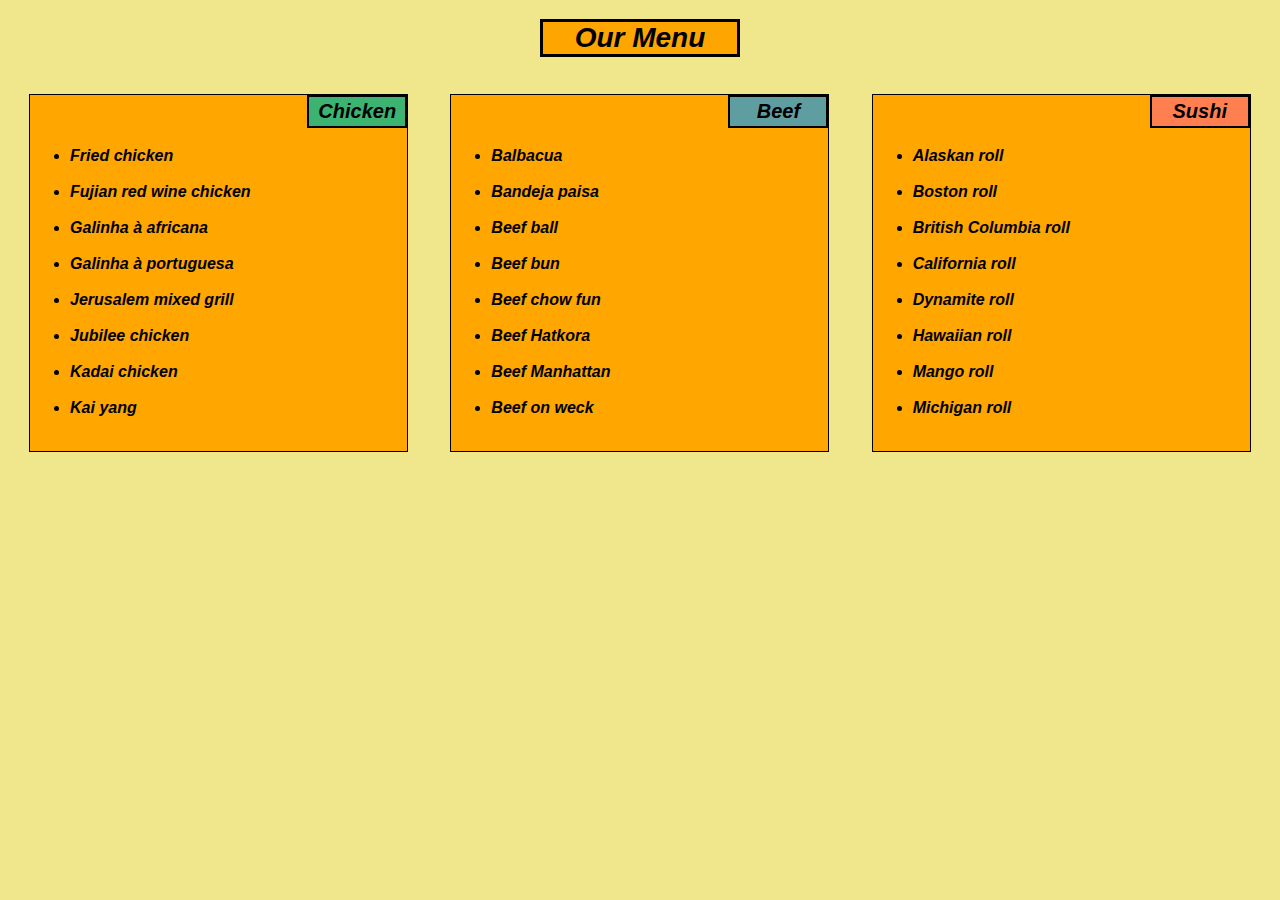
<file: module2_solution/index.html>
<!DOCTYPE html>
<html>

<head>

	<title>Week-2 solution</title>
	<meta charset="utf-8">
	<meta name="viewport" content="width=device-width, initial-scale=1">
	<link rel="stylesheet" type="text/css" href="css_file/styling.css">

<style type="text/css">

	* {
		box-sizing: border-box;
	  }

		@media (min-width: 992px)
		{
			.col-lg-4{
				float: left;
				width: 33.33%;
			}
		}

		@media (min-width: 768px) and (max-width: 991px) 
		{
			.col-md-6, .col-md-12{
				float: left;

			}
			.col-md-6{
				width: 50%;
			}
			.col-md-12{
				width: 105.5%;
				margin-left: -22px;

			}
		}

		@media (max-width: 767px)
		{ 
			.col-sm-12{
				float: left;
				width: 100%
			}
		}

</style>

</head>

<body>

	<center><h1>Our Menu</h1></center>
	<br>

<section class="row">

				<article class="col-md-6 col-lg-4 col-sm-12">
					<article>
	<h3 id="one">Chicken</h3>
	<br>
<p>	
	<ul>
		<br>
			<li>Fried chicken</li>
		<br>
			<li>Fujian red wine chicken</li>
		<br>
			<li>Galinha à africana</li>
		<br>
			<li>Galinha à portuguesa</li>
		<br>
			<li>Jerusalem mixed grill</li>
		<br>
			<li>Jubilee chicken</li>
		<br>
			<li>Kadai chicken</li>
		<br>
			<li>Kai yang</li>
		<br>
	</ul>
</p>
					</article>
				</article>

				<article class="col-md-6 col-lg-4 col-sm-12">
					<article>
	<h3 id="two">Beef</h3>
	<br>
<p>	
	<ul>
		<br>
			<li>Balbacua</li>
		<br>
			<li>Bandeja paisa</li>
		<br>
			<li>Beef ball</li>
		<br>
			<li>Beef bun</li>
		<br>
			<li>Beef chow fun</li>
		<br>
			<li>Beef Hatkora</li>
		<br>
			<li>Beef Manhattan</li>
		<br>
			<li>Beef on weck</li>
		<br>
	</ul>
</p>
					</article>
				</article>

				<article class="col-md-12 col-lg-4 col-sm-12">
					<article>
	<h3 id="three">Sushi</h3>
	<br>
<p>	
	<ul>
		<br>
			<li>Alaskan roll</li>	
		<br>
			<li>Boston roll</li>
		<br>
			<li>British Columbia roll</li>
		<br>
			<li>California roll</li>	
		<br>
			<li>Dynamite roll</li>	
		<br>
			<li>Hawaiian roll</li>	
		<br>
			<li>Mango roll</li>	
		<br>
			<li>Michigan roll</li>
		<br>
	</ul>
</p>
					</article>
				</article>
</section>

</body>

</html>
</file>
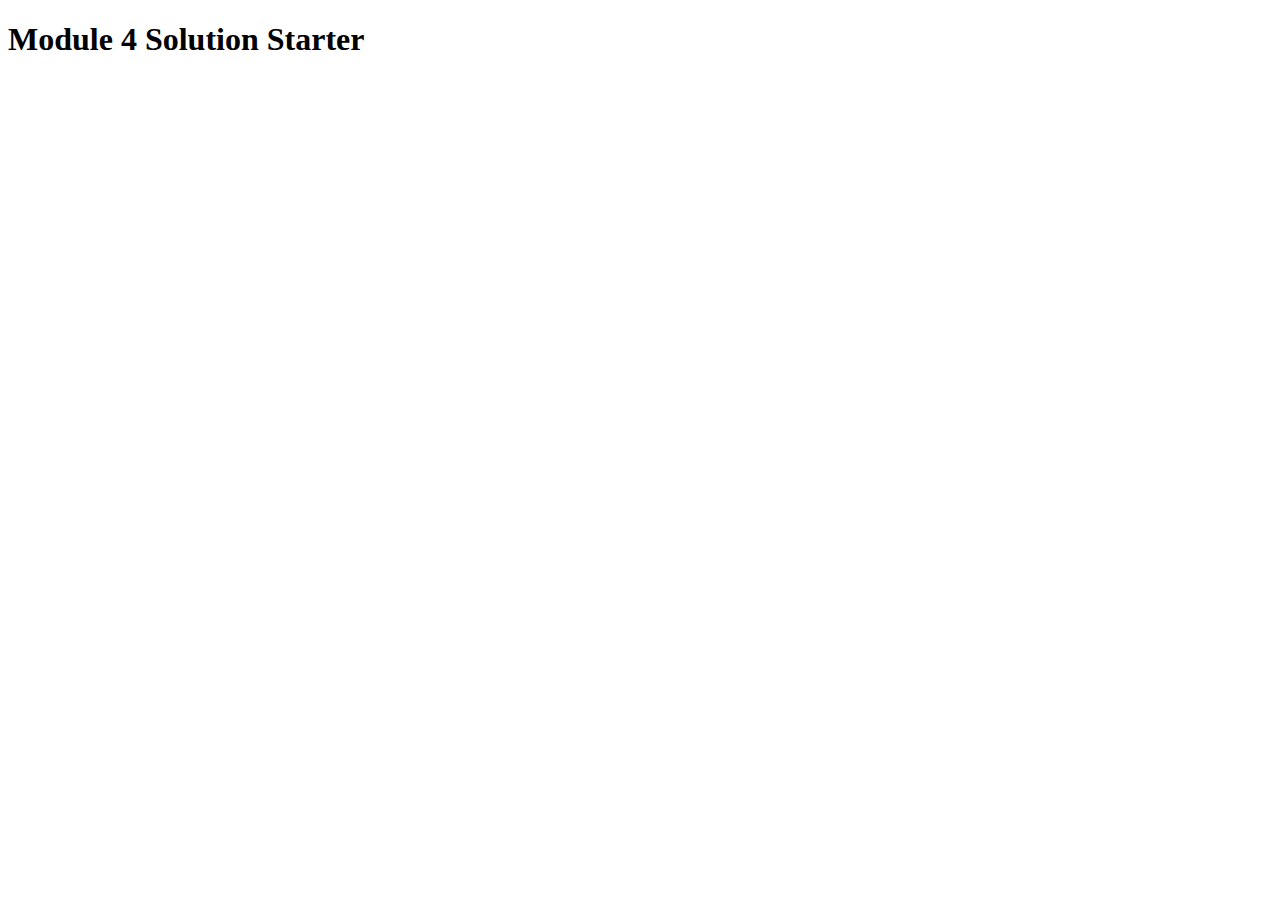
<file: module4-solution/index.html>
<!DOCTYPE html>
<html>
<head>
  <meta charset="utf-8">
  <title>Module 4 Solution Starter</title>
  <script src="SpeakHello.js"></script>
  <script src="SpeakGoodBye.js"></script>
  <script src="script.js"></script>
</head>
<body>
  <h1>Module 4 Solution Starter</h1>
</body>
</html>
</file>
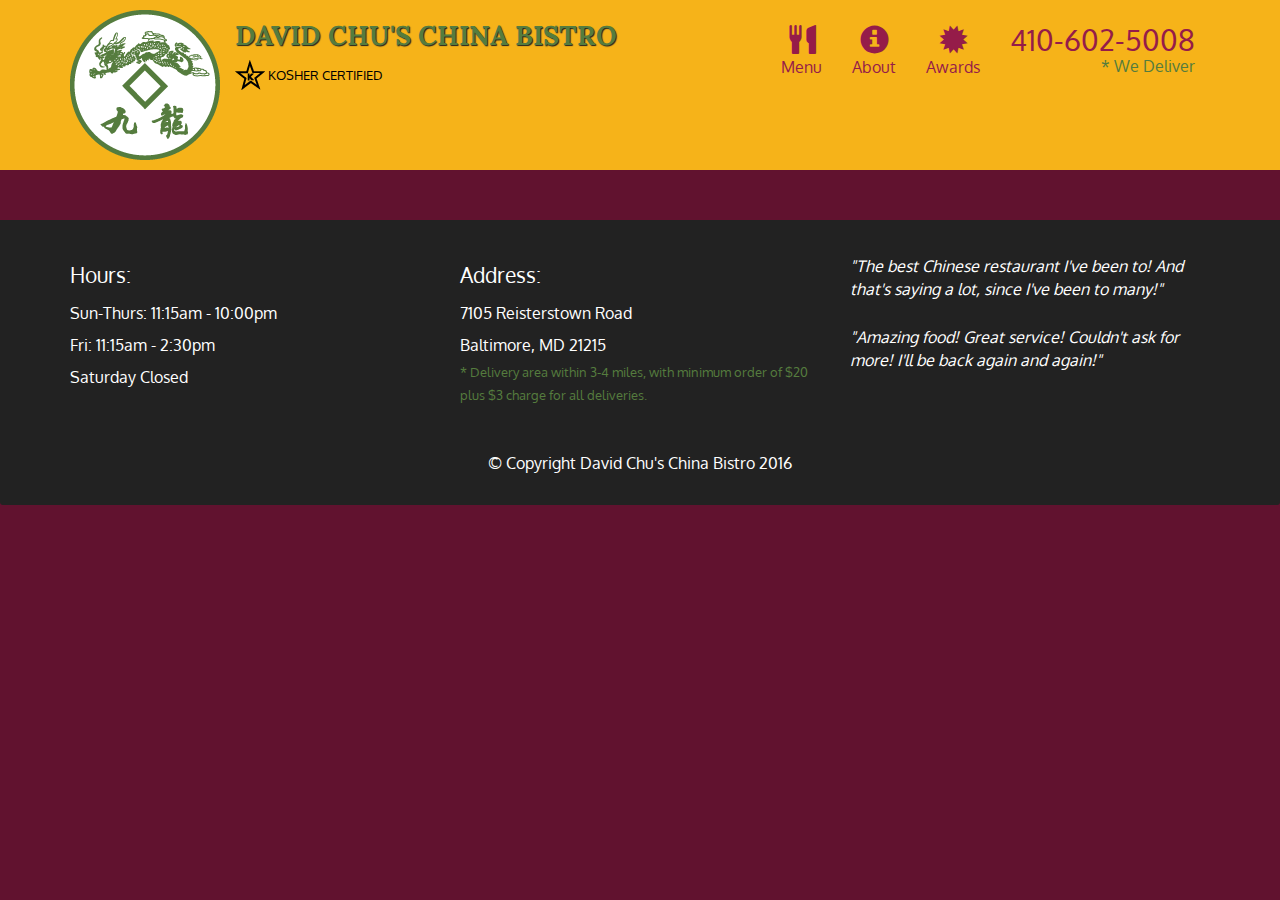
<file: module5-solution/index.html>
<!doctype html>
<html lang="en">
  <head>
    <meta charset="utf-8">
    <meta http-equiv="X-UA-Compatible" content="IE=edge">
    <meta name="viewport" content="width=device-width, initial-scale=1">
    <title>David Chu's China Bistro</title>
    <link rel="stylesheet" href="css/bootstrap.min.css">
    <link rel="stylesheet" href="css/styles.css">
    <link href='https://fonts.googleapis.com/css?family=Oxygen:400,300,700' rel='stylesheet' type='text/css'>
    <link href='https://fonts.googleapis.com/css?family=Lora' rel='stylesheet' type='text/css'>
  </head>
<body>
  <header>
    <nav id="header-nav" class="navbar navbar-default">
      <div class="container">
        <div class="navbar-header">
          <a href="index.html" class="pull-left visible-md visible-lg">
            <div id="logo-img" alt="Logo image"></div>
          </a>

          <div class="navbar-brand">
            <a href="index.html"><h1>David Chu's China Bistro</h1></a>
            <p>
              <img src="images/star-k-logo.png" alt="Kosher certification">
              <span>Kosher Certified</span>
            </p>
          </div>

          <button id="navbarToggle" type="button" class="navbar-toggle collapsed" data-toggle="collapse" data-target="#collapsable-nav" aria-expanded="false">
            <span class="sr-only">Toggle navigation</span>
            <span class="icon-bar"></span>
            <span class="icon-bar"></span>
            <span class="icon-bar"></span>
          </button>
        </div>
        
        <div id="collapsable-nav" class="collapse navbar-collapse">
           <ul id="nav-list" class="nav navbar-nav navbar-right">
            <li id="navHomeButton" class="visible-xs active">
              <a href="index.html">
                <span class="glyphicon glyphicon-home"></span> Home</a>
            </li>
            <li id="navMenuButton">
              <a href="#" onclick="$dc.loadMenuCategories();">
                <span class="glyphicon glyphicon-cutlery"></span><br class="hidden-xs"> Menu</a>
            </li>
            <li>
              <a href="#">
                <span class="glyphicon glyphicon-info-sign"></span><br class="hidden-xs"> About</a>
            </li>
            <li>
              <a href="#">
                <span class="glyphicon glyphicon-certificate"></span><br class="hidden-xs"> Awards</a>
            </li>
            <li id="phone" class="hidden-xs">
              <a href="tel:410-602-5008">
                <span>410-602-5008</span></a><div>* We Deliver</div>
            </li>
          </ul><!-- #nav-list -->
        </div><!-- .collapse .navbar-collapse -->
      </div><!-- .container -->
    </nav><!-- #header-nav -->
  </header>

  <div id="call-btn" class="visible-xs">
    <a class="btn" href="tel:410-602-5008">
    <span class="glyphicon glyphicon-earphone"></span>
    410-602-5008
    </a>
  </div>
  <div id="xs-deliver" class="text-center visible-xs">* We Deliver</div>

  <div id="main-content" class="container"></div>

  <footer class="panel-footer">
    <div class="container">
      <div class="row">
        <section id="hours" class="col-sm-4">
          <span>Hours:</span><br>
          Sun-Thurs: 11:15am - 10:00pm<br>
          Fri: 11:15am - 2:30pm<br>
          Saturday Closed
          <hr class="visible-xs">
        </section>
        <section id="address" class="col-sm-4">
          <span>Address:</span><br>
          7105 Reisterstown Road<br>
          Baltimore, MD 21215
          <p>* Delivery area within 3-4 miles, with minimum order of $20 plus $3 charge for all deliveries.</p>
          <hr class="visible-xs">
        </section>
        <section id="testimonials" class="col-sm-4">
          <p>"The best Chinese restaurant I've been to! And that's saying a lot, since I've been to many!"</p>
          <p>"Amazing food! Great service! Couldn't ask for more! I'll be back again and again!"</p>
        </section>
      </div>
      <div class="text-center">&copy; Copyright David Chu's China Bistro 2016</div>
    </div>
  </footer>

  <!-- jQuery (Bootstrap JS plugins depend on it) -->
  <script src="js/jquery-2.1.4.min.js"></script>
  <script src="js/bootstrap.min.js"></script>
  <script src="js/ajax-utils.js"></script>
  <script src="js/script.js"></script>
</body>
</html>
</file>
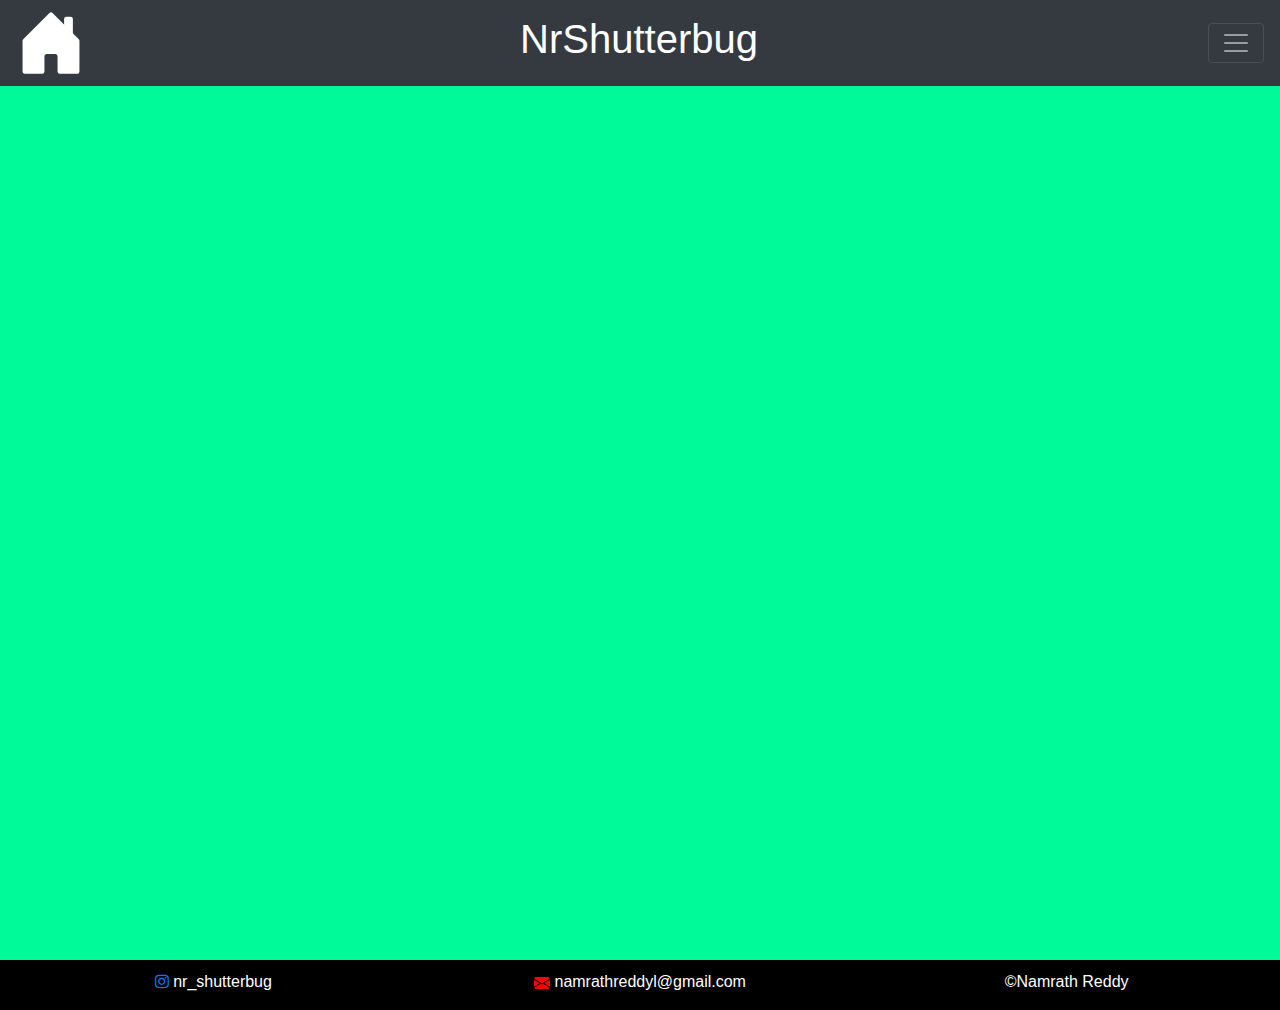
<file: photo_web_site/index.html>
<!DOCTYPE html>

<html lang="en">
  <head>
    <!-- Required meta tags -->
    <meta charset="utf-8">
    <meta name="viewport" content="width=device-width, initial-scale=1, shrink-to-fit=no">
      
      <link rel="stylesheet" href="https://cdnjs.cloudflare.com/ajax/libs/font-awesome/4.7.0/css/font-awesome.min.css">

    <!-- Bootstrap CSS -->
    <link rel="stylesheet" href="https://stackpath.bootstrapcdn.com/bootstrap/4.5.2/css/bootstrap.min.css" integrity="sha384-JcKb8q3iqJ61gNV9KGb8thSsNjpSL0n8PARn9HuZOnIxN0hoP+VmmDGMN5t9UJ0Z" crossorigin="anonymous">

    <title>NrShutterbug</title>
      
      <link rel="stylesheet" href="css/home_style.css">
      <style type="text/css">
         
          *{
              box-sizing: border-box;
          }
      footer{
              background-color: black;
          
              height: 50px;
              position: relative;
              bottom: 0%;
          

          
          }
          footer span{
              text-align: center;
              color: white;
              margin-top: 10px;
             display: block;
              
          }
          
        
          @media screen and (max-width: 994px) {
          
              #maincontent  h1  {
                  font-size: 2em;
              }
              div>svg {
                  height: 8em;
                  width: 8em;
              }
               div p{
            font-size: 1em;
              }

              footer span{
                  margin-top: 5px;
              }
              

              footer span{
                  font-size: 50%;
              }
              .logohome{
                  display: none;
              }
               footer span:nth-child(3){
                  display: none;
              }

          }
          
          * {
    margin: 0;
}
html, body {
    height: 100%;
}
.container {
    min-height: 100%;
    height: auto !important;
    height: 100%;
    margin: 0 auto -50px; /* the bottom margin is the negative value of the footer's height */
}
.footer, .push {
    height: 50px; /* .push must be the same height as .footer */
}
          
      </style>
      
  </head>
  <body>
      <nav class="navbar navbar-dark bg-dark">
          <a class="logohome" href="index.html"><svg width="70px" height="70px" viewBox="0 0 16 16" class="bi bi-house-door-fill" fill="white" xmlns="http://www.w3.org/2000/svg">
  <path d="M6.5 10.995V14.5a.5.5 0 0 1-.5.5H2a.5.5 0 0 1-.5-.5v-7a.5.5 0 0 1 .146-.354l6-6a.5.5 0 0 1 .708 0l6 6a.5.5 0 0 1 .146.354v7a.5.5 0 0 1-.5.5h-4a.5.5 0 0 1-.5-.5V11c0-.25-.25-.5-.5-.5H7c-.25 0-.5.25-.5.495z"/>
  <path fill-rule="evenodd" d="M13 2.5V6l-2-2V2.5a.5.5 0 0 1 .5-.5h1a.5.5 0 0 1 .5.5z"/>
</svg> </a>
  <a class="navbar-brand" href="#"><h1>NrShutterbug</h1></a>
  <button class="navbar-toggler" id="thisid" type="button" data-toggle="collapse" data-target="#navbarsExample01" aria-controls="navbarsExample01" aria-expanded="false" aria-label="Toggle navigation">
    <span class="navbar-toggler-icon"></span>
  </button>

          <div class="collapse navbar-collapse" id="navbarsExample01">
    <ul class="navbar-nav mr-auto">
      <li class="nav-item active">
        <a class="nav-link" href="#">Home <span class="sr-only">(current)</span></a>
      </li>
      <li class="nav-item active">
        <a class="nav-link" href="#">Home <span class="sr-only">(current)</span></a>
      </li>
      <li class="nav-item active">
        <a class="nav-link" href="#">Home <span class="sr-only">(current)</span></a>
      </li>
      <li class="nav-item active">
        <a class="nav-link" href="#">Home <span class="sr-only">(current)</span></a>
      </li>
    </ul>
    
  </div>
</nav>
      <br class="d-lg-none">
      <br>
      
      <div  id="maincontent" class="container">
      
      </div>
<!--      <div class="push"></div>-->
      
      
      <footer class="container-fluid footer">
      <div class="row">
          <span class="col-lg-4">
              <a href="#" class="fa fa-instagram"></a>
              
              
              nr_shutterbug</span>
               
          <span class="col-lg-4">
              <svg width="1em" height="1em" viewBox="0 0 16 16" class="bi bi-envelope-fill" fill="red" xmlns="http://www.w3.org/2000/svg">
  <path fill-rule="evenodd" d="M.05 3.555A2 2 0 0 1 2 2h12a2 2 0 0 1 1.95 1.555L8 8.414.05 3.555zM0 4.697v7.104l5.803-3.558L0 4.697zM6.761 8.83l-6.57 4.027A2 2 0 0 0 2 14h12a2 2 0 0 0 1.808-1.144l-6.57-4.027L8 9.586l-1.239-.757zm3.436-.586L16 11.801V4.697l-5.803 3.546z"/>
</svg>
              
              namrathreddyl@gmail.com</span>
          
          <span class="col-lg-4" >&copy;Namrath Reddy</span>
          
          
    </div>
      </footer>
    

    <!-- Optional JavaScript -->
    <!-- jQuery first, then Popper.js, then Bootstrap JS -->
    <script src="https://code.jquery.com/jquery-3.5.1.slim.min.js" integrity="sha384-DfXdz2htPH0lsSSs5nCTpuj/zy4C+OGpamoFVy38MVBnE+IbbVYUew+OrCXaRkfj" crossorigin="anonymous"></script>
    <script src="https://cdn.jsdelivr.net/npm/popper.js@1.16.1/dist/umd/popper.min.js" integrity="sha384-9/reFTGAW83EW2RDu2S0VKaIzap3H66lZH81PoYlFhbGU+6BZp6G7niu735Sk7lN" crossorigin="anonymous"></script>
    <script src="https://stackpath.bootstrapcdn.com/bootstrap/4.5.2/js/bootstrap.min.js" integrity="sha384-B4gt1jrGC7Jh4AgTPSdUtOBvfO8shuf57BaghqFfPlYxofvL8/KUEfYiJOMMV+rV" crossorigin="anonymous"></script>
      
      
      <script src="js/pajax-utils.js"></script>
  <script src="js/pscript.js"></script>
  </body>
</html>
</file>
<file: module2_solution/css_file/styling.css>
body{
	font-family: Verdana, Arial, Tahoma, Serif;
	font-style: oblique;
	background-color: khaki;
	color: black;
	font-weight: bold;
}

.row{
	width: 100%
}

section article article{
	background-color: hsl(39, 100%, 50%);
	margin-right: auto;
	margin-left: auto;
	width: 90%;
	padding: 0px;
	border: 1px solid black;
}

h3{
	width: 100px;
	text-align: center;
	float: right;
	margin: 0px;
	padding: 3px;
	border: 2px solid black;
	font-size: 125%;
}

section > article {
	margin-bottom: 20px;
}

h1{
	font-size: 175%;
	background-color: orange;
	width: 200px;
	border: 3px solid black;
}

#one {
	background-color: mediumseagreen;
}
#two {
	background-color: cadetblue;
}
#three {
	background-color: coral;
}
</file>
<file: module5-solution/css/styles.css>
body {
  font-size: 16px;
  color: #fff;
  background-color: #61122f;
  font-family: 'Oxygen', sans-serif;
}

/** HEADER **/
#header-nav {
  background-color: #f6b319;
  border-radius: 0;
  border: 0;
}

#logo-img {
  background: url('../images/restaurant-logo_large.png') no-repeat;
  width: 150px;
  height: 150px;
  margin: 10px 15px 10px 0;
}

.navbar-brand {
  padding-top: 25px;
}
.navbar-brand h1 { /* Restaurant name */
  font-family: 'Lora', serif;
  color: #557c3e;
  font-size: 1.5em;
  text-transform: uppercase;
  font-weight: bold;
  text-shadow: 1px 1px 1px #222;
  margin-top: 0;
  margin-bottom: 0;
  line-height: .75;
}
.navbar-brand a:hover, .navbar-brand a:focus {
  text-decoration: none;
}
.navbar-brand p { /* Kosher cert */
  color: #000;
  text-transform: uppercase;
  font-size: .7em;
  margin-top: 15px;
}
.navbar-brand p span { /* Star-K */
  vertical-align: middle;
}

#nav-list {
  margin-top: 10px;
}
#nav-list a {
  color: #951C49;
  text-align: center;
}
#nav-list a:hover {
  background: #E7E7E7;
}
#nav-list a span {
  font-size: 1.8em;
}

#phone {
  margin-top: 5px;
}
#phone a { /* Phone number */
  text-align: right;
  padding-bottom: 0;
}
#phone div { /* We Deliver */
  color: #557c3e;
  text-align: right;
  padding-right: 15px;
}

.navbar-header button.navbar-toggle, .navbar-header .icon-bar {
  border: 1px solid #61122f;
}
.navbar-header button.navbar-toggle {
  clear: both;
  margin-top: -30px;
}
/* END HEADER */

/* FOOTER */
.panel-footer {
  margin-top: 30px;
  padding-top: 35px;
  padding-bottom: 30px;
  background-color: #222;
  border-top: 0;
}
.panel-footer div.row {
  margin-bottom: 35px;
}
#hours, #address {
  line-height: 2;
}
#hours > span, #address > span {
  font-size: 1.3em;
}
#address p {
  color: #557c3e;
  font-size: .8em;
  line-height: 1.8;
}
#testimonials {
  font-style: italic;
}
#testimonials p:nth-child(2) {
  margin-top: 25px;
}
/* END FOOTER */



/* HOME PAGE */
.container .jumbotron {
  box-shadow: 0 0 50px #3F0C1F;
  border: 2px solid #3F0C1F;
}

#menu-tile, #specials-tile, #map-tile {
  height: 250px;
  width: 100%;
  margin-bottom: 15px;
  position: relative;
  border: 2px solid #3F0C1F;
  overflow: hidden;
}
#menu-tile:hover, #specials-tile:hover, #map-tile:hover {
  box-shadow: 0 1px 5px 1px #cccccc;
}
#menu-tile {
  background: url('../images/menu-tile.jpg') no-repeat;
  background-position: center;
}
#specials-tile {
  background: url('../images/specials-tile.jpg') no-repeat;
  background-position: center;
}
#menu-tile span, #specials-tile span, #map-tile span {
  position: absolute;
  bottom: 0;
  right: 0;
  width: 100%;
  text-align: center;
  font-size: 1.6em;
  text-transform: uppercase;
  background-color: #000;
  color: #fff;
  opacity: .8;
}
/* END HOME PAGE */

/* MENU CATEGORIES PAGE */
.category-tile { 
  position: relative;
  border: 2px solid #3F0C1F;
  overflow: hidden;
  width: 200px;
  height: 200px;
  margin: 0 auto 15px;
}
.category-tile span {
  position: absolute;
  bottom: 0;
  right: 0;
  width: 100%;
  text-align: center;
  font-size: 1.2em;
  text-transform: uppercase;
  background-color: #000;
  color: #fff;
  opacity: .8;
}
.category-tile:hover {
  box-shadow: 0 1px 5px 1px #cccccc;
}

#menu-categories-title + div {
  margin-bottom: 50px;
}
/* END MENU CATEGORIES PAGE */

/* SINGLE CATEGORY PAGE */
.menu-item-tile {
  margin-bottom: 25px;
}
.menu-item-tile hr {
  width: 80%;
}
.menu-item-tile .menu-item-price {
  font-size: 1.1em;
  text-align: right;
  margin-top: -15px;
  margin-right: -15px;
}
.menu-item-tile .menu-item-price span {
  font-size: .6em;
}
.menu-item-photo {
  position: relative;
  border: 2px solid #3F0C1F; 
  overflow: hidden;
  padding: 0;
  margin-right: -15px;
  margin-left: auto;
  margin-bottom: 20px;
  max-width: 250px;
}
.menu-item-photo div {
  position: absolute;
  bottom: 0;
  right: 0;
  width: 80px;
  background-color: #557c3e;
  text-align: center;
}
.menu-item-description {
  padding-right: 30px;
}
h3.menu-item-title {
  margin: 0 0 10px;
}
.menu-item-details {
  font-size: .9em;
  font-style: italic;
}
/* END SINGLE CATEGORY PAGE */


/********** Large devices only **********/
@media (min-width: 1200px) {
  .container .jumbotron {
    background: url('../images/jumbotron_1200.jpg') no-repeat;
    height: 675px;
  }
}

/********** Medium devices only **********/
@media (min-width: 992px) and (max-width: 1199px) {
  /* Header */
  #logo-img {
    background: url('../images/restaurant-logo_medium.png') no-repeat;
    width: 100px;
    height: 100px;
    margin: 5px 5px 5px 0;
  }
  /* End Header */

  /* Home Page */
  .container .jumbotron {
    background: url('../images/jumbotron_992.jpg') no-repeat;
    height: 558px;
  }
  /* End Home Page */
}

/********** Small devices only **********/
@media (min-width: 768px) and (max-width: 991px) {
  /* Home Page */
  .container .jumbotron {
    background: url('../images/jumbotron_768.jpg') no-repeat;
    height: 432px;
  }
  /* End Home Page */
}

/********** Extra small devices only **********/
@media (max-width: 767px) {
  /* Header */
  .navbar-brand {
    padding-top: 10px;
    height: 80px;
  }
  .navbar-brand h1 { /* Restaurant name */
    padding-top: 10px;
    font-size: 5vw; /* 1vw = 1% of viewport width */
  }
  .navbar-brand p { /* Kosher cert */
    font-size: .6em;
    margin-top: 12px;
  }
  .navbar-brand p img { /* Star-K */
    height: 20px;
  }

  #collapsable-nav a { /* Collapsed nav menu text */
    font-size: 1.2em;
  }
  #collapsable-nav a span { /* Collapsed nav menu glyph */
    font-size: 1em;
    margin-right: 5px;
  }

  #call-btn > a {
    font-size: 1.5em;
    display: block;
    margin: 0 20px;
    padding: 10px;
    border: 2px solid #fff;
    background-color: #f6b319;
    color: #951c49;
  }
  #xs-deliver {
    margin-top: 5px;
    font-size: .7em;
    letter-spacing: .1em;
    text-transform: uppercase;
  }
  /* End Header */

  /* Footer */
  .panel-footer section {
    margin-bottom: 30px;
    text-align: center;
  }
  .panel-footer section:nth-child(3) {
    margin-bottom: 0; /* margin already exists on the whole row */
  }
  .panel-footer section hr {
    width: 50%;
  }
  /* End Footer */

  /* Home Page */
  .container .jumbotron {
    margin-top: 30px;
    padding: 0;
  }
  #menu-tile, #specials-tile {
    width: 360px;
    margin: 0 auto 15px;
  }

  .menu-item-photo {
    margin-right: auto;
  }
  .menu-item-tile .menu-item-price {
    text-align: center;
  }
  .menu-item-description {
    text-align: center;;
  }
}


/********** Super extra small devices Only :-) (e.g., iPhone 4) **********/
@media (max-width: 479px) {
  /* Header */
  .navbar-brand h1 { /* Restaurant name */
    padding-top: 5px;
    font-size: 6vw;
  }
  /* End Header */
  
  /* Home page */
  #menu-tile, #specials-tile {
    width: 280px;
    margin: 0 auto 15px;
  }

  .col-xxs-12 {
    position: relative;
    min-height: 1px;
    padding-right: 15px;
    padding-left: 15px;
    float: left;
    width: 100%;
  }
}
</file>
<file: photo_web_site/css/home_style.css>
body{
           
            background-color: mediumspringgreen;
            margin: 0;
            
            }
        
        
        
        
        
      #maincontent  h1  {
            font-size: 4em;
            text-align: center;
            font-weight: bold;
            font-style: italic;
            margin-top: 0px;
            }
        
       div p{
            font-size: 2em;
            text-align: center;
            
            }
        
    div>svg {
            display: block;
           margin: 0 auto;
            }
        
       #maincontent  ul {
            list-style-type: none;
            }
        
       #maincontent  ul  a:hover, ul a:active{
                                  color: black;
                                  font-weight: bold;
                                  
                                  background-color: 	goldenrod;
                                 } 
        
     #maincontent  li {
            text-align: center;
            position: relative;
            right: 18px; 
           
          } 
      
   #maincontent   li  a {
            text-decoration: none;
            color: white;
            border: 2px solid black; 
            border-radius: 12.5px;
            display: block;  
            margin: 0 auto;
            margin-bottom: 10px;
            text-align: center;
            padding: 10px;
            background-color: crimson;
            width: 175px;
            }
</file>
